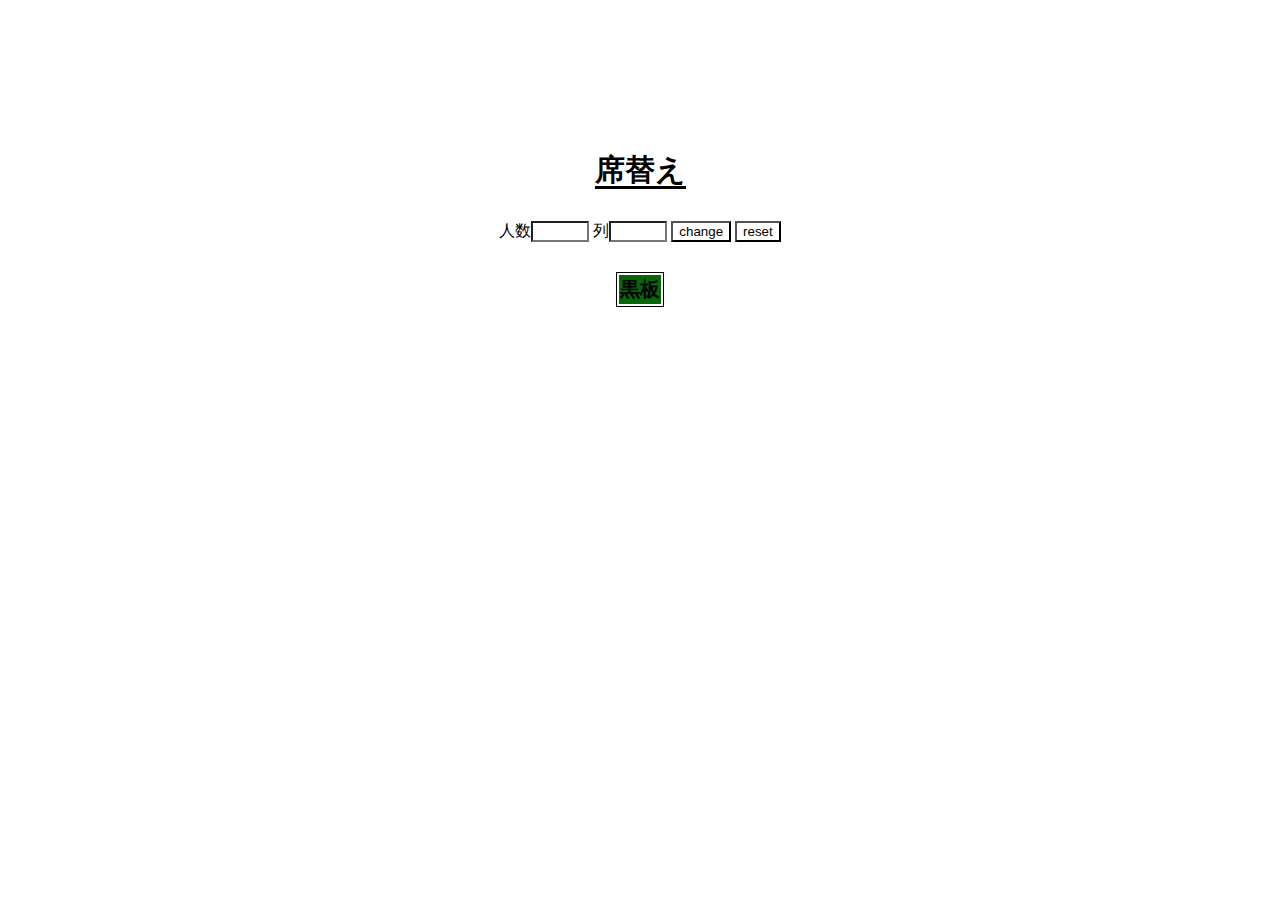
<file: change-js/index.html>
<!DOCTYPE html>
<html lang="ja">
<head>
  <meta charset="UTF-8">
  <meta http-equiv="X-UA-Compatible" content="IE=edge">
  <meta name="viewport" content="width=device-width, initial-scale=1.0">
  <title>change-js</title>
  <link rel="stylesheet" href="style.css">
</head>
<body>
  <h2><span>席替え</span></h2>
  人数<input type="number" id="people" ></input>
  列<input type="number" id="column" ></input>
  <button id="btn" >change</button>
  <button id="reset" >reset</button>
  <table id="sample-table">
    <thead>
        <tr>
            <th colSpan="2">黒板</th>
        </tr>
    </thead>
    <tbody>
            
    </tbody>
  </table>
  <script src="app.js"></script>
</body>
</html>
</file>
<file: change-js/style.css>
*{
  margin: 0 auto;
  margin-top: 0px;
  text-align: center;
  background-color: rgb(255, 255, 255);
}

h2 {
  margin-top: 150px;  
}

span {
  border-bottom: 3px solid black;
  font-size: 30px;
}

input, table{
  margin-top: 30px;
}

#column, #people{
  width: 50px;
}

th {
  margin: 0 auto;
  padding: max-content;
  color: rgb(0, 0, 0);
  font-size: large;
  font-size: 20px;
  background-color: rgb(6, 104, 6);
}

table,
td {
  border: 1px solid rgb(0, 0, 0);
}

thead {
  background-color: #333;
  color: rgb(255, 255, 255);
}

td{
  padding: 7px;
  margin: 5px;
  width: 30px;
  height: 30px;
  line-height: 30px;
  display: inline-block;
}

tbody > tr {
  display: flex;
}
</file>
